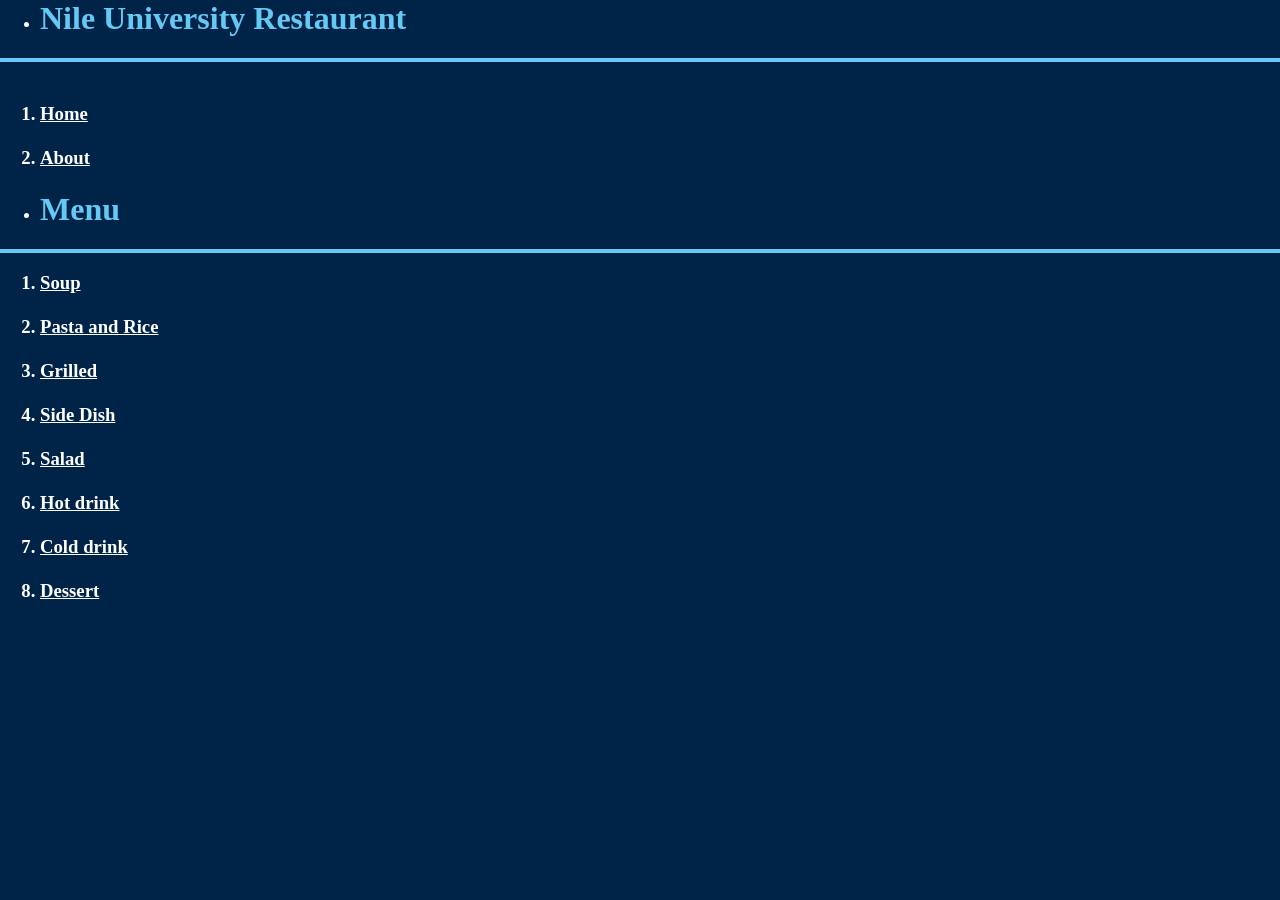
<file: index.html>
<html>
<head>

<link rel="stylesheet" href="Home.css">

<ul>
   <title> Nile Restaurant </title>
  <li>  <h1> Nile University Restaurant  <h1> </il>

</ul>
<hr style="border: 2px solid #65C9F5;">
</head>
<body> 
<ol>
<h3>
<br>
<li>  <a href="Home.html">    Home           </a>     </il> 
<br> </br>
<li>  <a href="About.html">           About       </a>  </il>
</h3>
 </ol>
          
<ul>

 <li>  <h1> Menu  <h1> </il>

</ul>
<hr style="border: 2px solid #65C9F5;">
<h3>
 <ol>
<li>  <a href="Soup.html">         Soup      </a>     </il>
<br> </br>
<li>  <a href="Pasta and Rice.html">         Pasta and Rice    </a>     </il>
<br> </br>
<li>  <a href="Grilled.html">       Grilled     </a>     </il>
<br> </br>
<li>  <a href="Side Dish.html">         Side Dish     </a>     </il>
<br> </br>
<li>  <a href="Salad.html">         Salad    </a>     </il>
<br> </br>
<li>  <a href="Hot Drinks.html">       Hot drink    </a>     </il>
<br> </br>
<li>  <a href="Cold Drinks.html">        Cold drink    </a>     </il>
<br> </br>
<li>  <a href="Dessert.html">         Dessert      </a>     </il>
<br> </br>


</h3>
</ol>
</file>
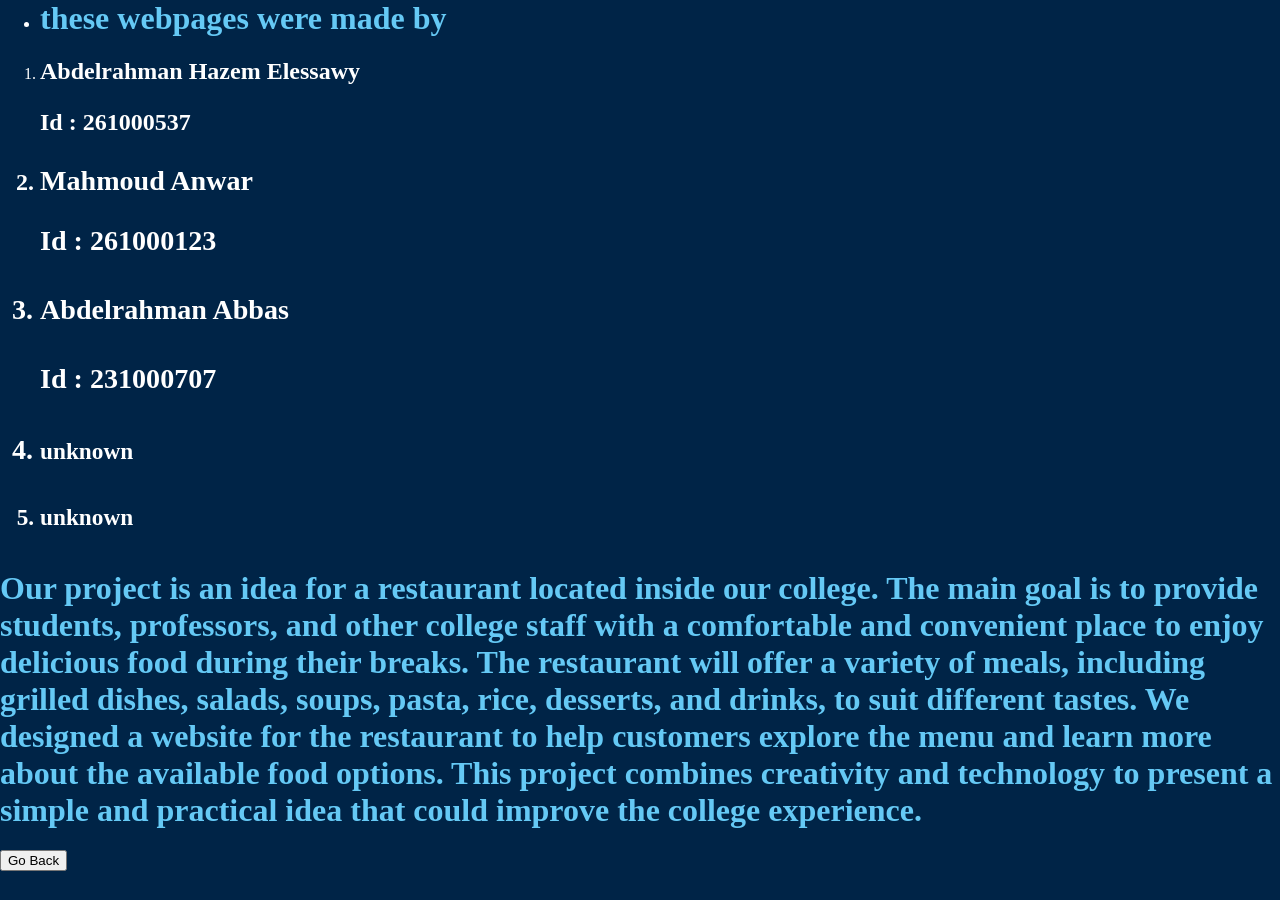
<file: About.html>
<html>


<head>

<link rel="stylesheet" href="About.css">

<ul>


<li> <h1> these webpages were made by </h1> </il>

</ul>

</head>


<body>


<ol>

<li>  <h2> Abdelrahman Hazem Elessawy      <h2> </il>
<p> Id : 261000537 </p>
<li>  <h3> Mahmoud Anwar      <h3> </il>
<p> Id : 261000123 </p>
<li>  <h4>  Abdelrahman Abbas       <h4> </il>
<p> Id : 231000707 </p>
<li>  <h5> unknown     <h5> </il>

<li>  <h4> unknown      <h4> </il>


</ol>


<h1> Our project is an idea for a restaurant located inside our college. The main goal is to provide students, professors, and other college staff with a comfortable and convenient place to enjoy delicious food during their breaks. The restaurant will offer a variety of meals, including grilled dishes, salads, soups, pasta, rice, desserts, and drinks, to suit different tastes. We designed a website for the restaurant to help customers explore the menu and learn more about the available food options. This project combines creativity and technology to present a simple and practical idea that could improve the college experience.</h1>
 <a href="Home.html">
 <button>Go Back</button>
 </a>


</body>


</html>
</file>
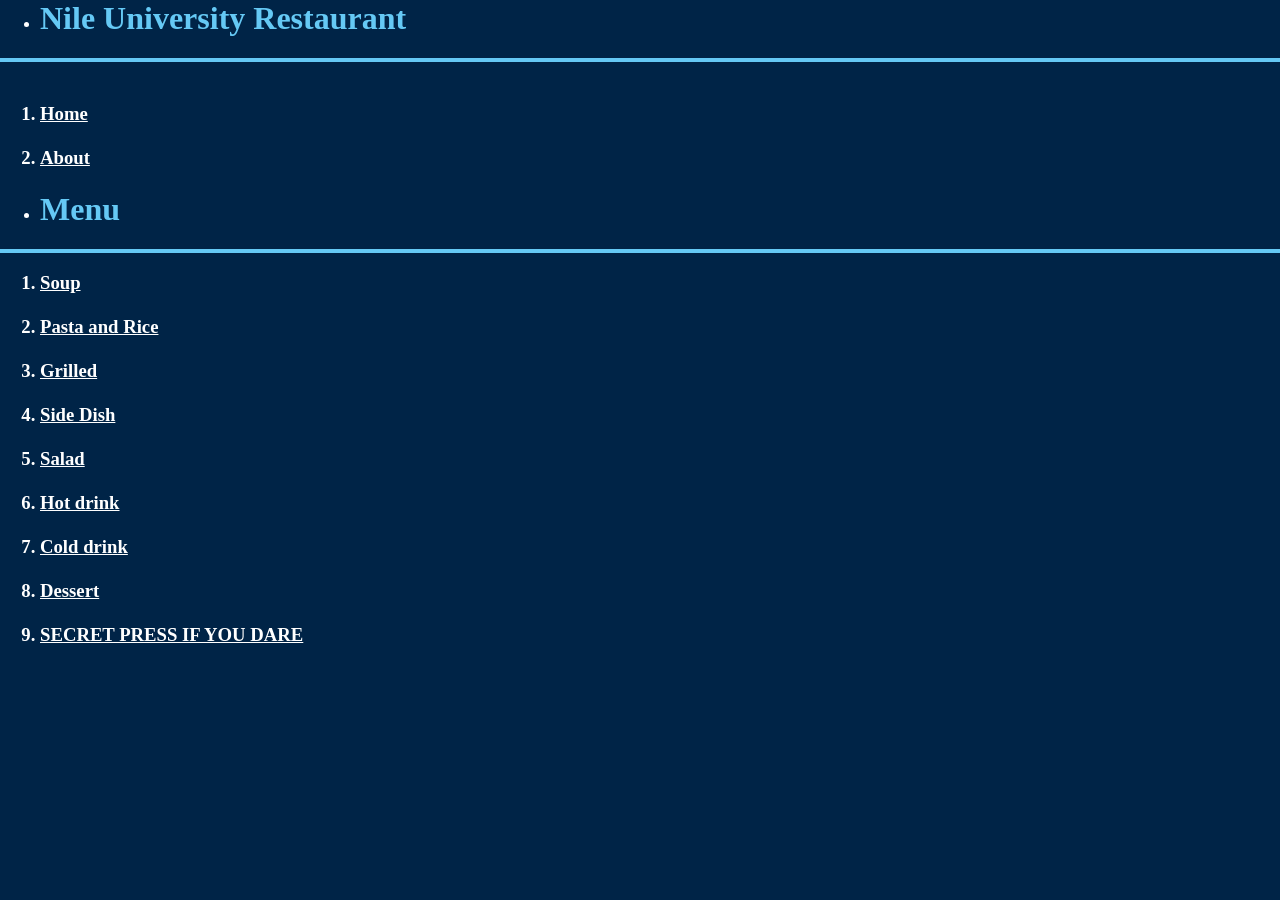
<file: Home.html>
<html>
<head>

<link rel="stylesheet" href="Home.css">

<ul>
   <title> Nile Restaurant </title>
  <li>  <h1> Nile University Restaurant  <h1> </il>

</ul>
<hr style="border: 2px solid #65C9F5;">
</head>
<body> 
<ol>
<h3>
<br>
<li>  <a href="Home.html">    Home           </a>     </il> 
<br> </br>
<li>  <a href="About.html">           About       </a>  </il>
</h3>
 </ol>
          
<ul>

 <li>  <h1> Menu  <h1> </il>

</ul>
<hr style="border: 2px solid #65C9F5;">
<h3>
 <ol>
<li>  <a href="Soup.html">         Soup      </a>     </il>
<br> </br>
<li>  <a href="Pasta and Rice.html">         Pasta and Rice    </a>     </il>
<br> </br>
<li>  <a href="Grilled.html">       Grilled     </a>     </il>
<br> </br>
<li>  <a href="Side Dish.html">         Side Dish     </a>     </il>
<br> </br>
<li>  <a href="Salad.html">         Salad    </a>     </il>
<br> </br>
<li>  <a href="Hot Drinks.html">       Hot drink    </a>     </il>
<br> </br>
<li>  <a href="Cold Drinks.html">        Cold drink    </a>     </il>
<br> </br>
<li>  <a href="Dessert.html">         Dessert      </a>     </il>
<br> </br>
<li>  <a href="Secret.html">      SECRET PRESS IF YOU DARE      </a>     </il>
<br> </br>

</h3>
</ol>
</file>
<file: Home.css>
html, body {
    background-color: #002447;
    min-height: 100%;
    margin: 0;
}


h1 {
     background-color: #002447;
    color: #65C9F5;

}
a:link,
a:visited,
a:hover,
a:active {
    color: white !important;
}



ol {
    color: white;
}

ul {
    color: white;
}
</file>
<file: About.css>
html, body {
    background-color: #002447;
    min-height: 100%;
    margin: 0;
}


h1 {
     background-color: #002447;
    color: #65C9F5;

}
a:link,
a:visited,
a:hover,
a:active {
    color: white !important;
}



ol {
    color: white;
}

ul {
    color: white;
}
</file>
